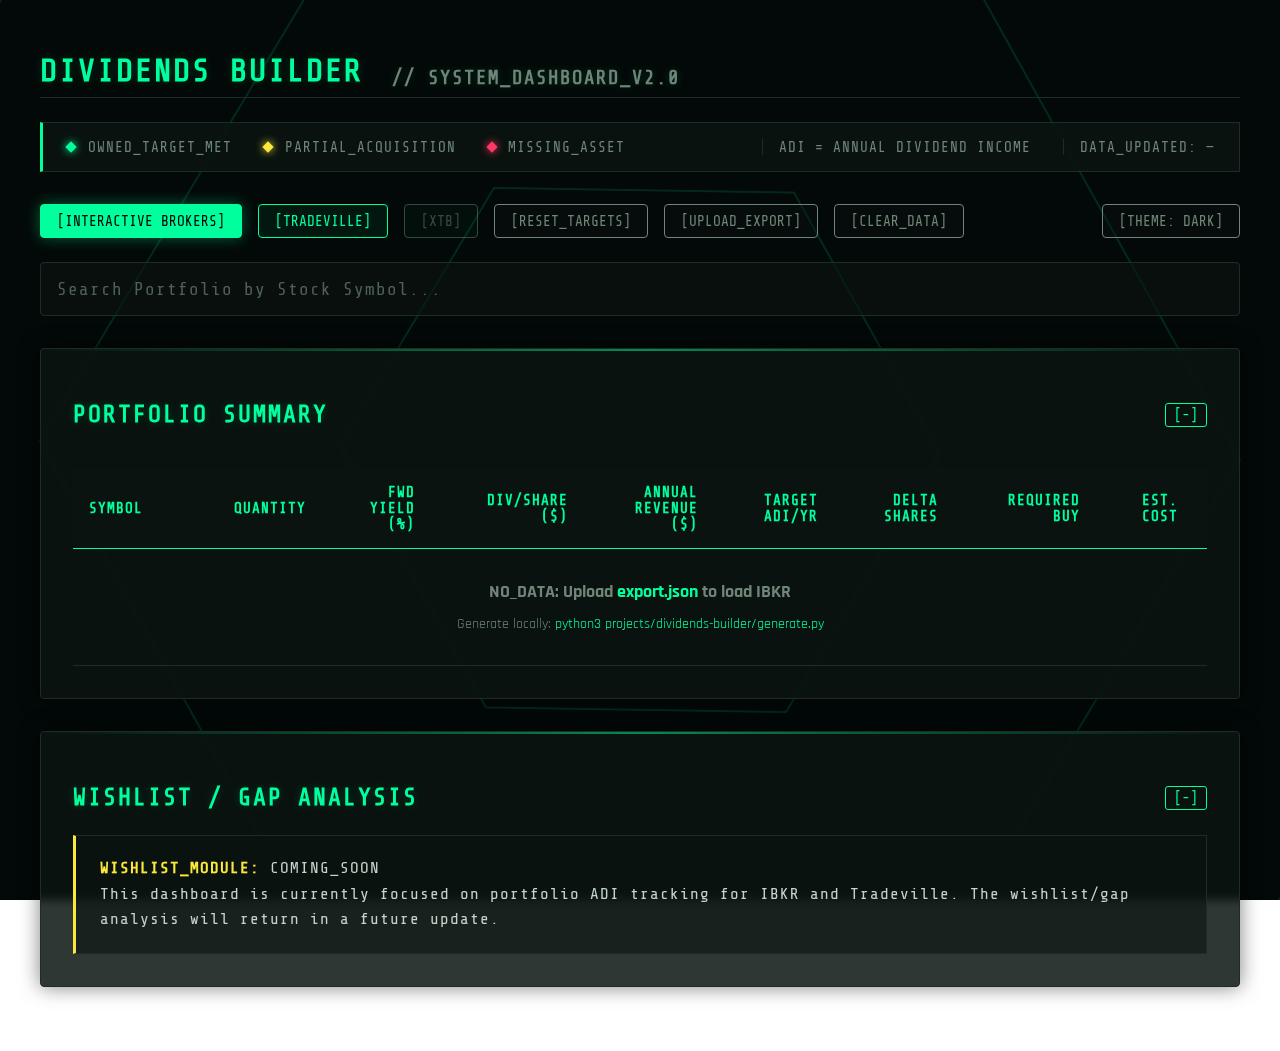
<file: projects/dividends-builder/hugo/layouts/index.html>
<!DOCTYPE html>
<html lang="en">

<head>
    <meta charset="UTF-8">
    <meta name="viewport" content="width=device-width, initial-scale=1.0">
    <title>{{ .Title }}</title>
    <!-- Importing a tech/cyberpunk font -->
    <link href="https://fonts.googleapis.com/css2?family=Rajdhani:wght@500;600;700&family=Share+Tech+Mono&display=swap"
        rel="stylesheet">
    <style>
        :root {
            --font-body: 'Rajdhani', sans-serif;
            --font-mono: 'Share Tech Mono', monospace;
            --radius: 4px;
        }

        :root,
        :root[data-theme="dark"] {
            --bg-color: #050a08;
            --card-bg: rgba(11, 20, 16, 0.85);
            --border-color: #1a2e26;
            --text-main: #c4d4c9;
            --text-muted: #6e8578;
            --text-strong: #ffffff;
            --accent-green: #00ff9d;
            --accent-green-rgb: 0, 255, 157;
            --accent-green-dim: rgba(0, 255, 157, 0.1);
            --accent-yellow: #fce83a;
            --accent-red: #ff3864;
            --accent-red-dim: rgba(255, 56, 100, 0.22);
            --glow: 0 0 10px rgba(0, 255, 157, 0.2);
            --btn-active-text: #000;
            --row-hover-bg: rgba(0, 255, 157, 0.05);
            --row-hover-text: #ffffff;
            --row-owned-bg: rgba(0, 255, 157, 0.02);
            --row-partial-bg: rgba(252, 232, 58, 0.02);
            --row-missing-bg: rgba(255, 56, 100, 0.05);
            --total-row-bg: rgba(0, 255, 157, 0.05);
            --canvas-trail: rgba(5, 10, 8, 0.2);
            --canvas-lines: rgba(0, 255, 157, 0.05);
            --canvas-glow-0: rgba(0, 255, 157, 0.05);
            --canvas-glow-1: rgba(0, 0, 0, 0);
        }

        :root[data-theme="light"] {
            --bg-color: #eef4f0;
            --card-bg: rgba(250, 253, 251, 0.76);
            --border-color: rgba(9, 31, 24, 0.18);
            --text-main: #10261f;
            --text-muted: #5b756a;
            --text-strong: #061712;
            --accent-green: #00b67a;
            --accent-green-rgb: 0, 182, 122;
            --accent-green-dim: rgba(0, 182, 122, 0.12);
            --accent-yellow: #b88900;
            --accent-red: #d44a64;
            --accent-red-dim: rgba(212, 74, 100, 0.18);
            --glow: 0 0 8px rgba(0, 182, 122, 0.12);
            --btn-active-text: #061712;
            --row-hover-bg: rgba(0, 182, 122, 0.07);
            --row-hover-text: #061712;
            --row-owned-bg: rgba(0, 182, 122, 0.06);
            --row-partial-bg: rgba(184, 137, 0, 0.06);
            --row-missing-bg: rgba(212, 74, 100, 0.06);
            --total-row-bg: rgba(0, 182, 122, 0.08);
            --canvas-trail: rgba(238, 244, 240, 0.35);
            --canvas-lines: rgba(6, 30, 22, 0.08);
            --canvas-glow-0: rgba(0, 182, 122, 0.08);
            --canvas-glow-1: rgba(238, 244, 240, 0);
        }

        body {
            font-family: var(--font-body);
            background-color: transparent;
            color: var(--text-main);
            margin: 0;
            padding: 2rem;
            overflow-x: hidden;
            min-height: 100vh;
        }

        #bg-canvas {
            position: fixed;
            top: 0;
            left: 0;
            width: 100%;
            height: 100%;
            z-index: 0;
            background-color: var(--bg-color);
        }

        .container {
            max-width: 1200px;
            margin: 0 auto;
            position: relative;
            z-index: 1;
        }

        h1,
        h2,
        h3 {
            color: var(--accent-green);
            margin-bottom: 1.5rem;
            font-family: var(--font-mono);
            text-transform: uppercase;
            letter-spacing: 2px;
            text-shadow: var(--glow);
        }

        h1 {
            border-bottom: 1px solid var(--border-color);
            padding-bottom: 0.5rem;
        }

        .card {
            background: var(--card-bg);
            border: 1px solid var(--border-color);
            border-radius: var(--radius);
            box-shadow: 0 0 20px rgba(0, 0, 0, 0.5);
            padding: 2rem;
            margin-bottom: 2rem;
            position: relative;
            overflow: hidden;
            backdrop-filter: blur(5px);
        }

        :root[data-theme="light"] .card {
            box-shadow: 0 12px 28px rgba(6, 23, 18, 0.08);
        }

        /* Decorative corner accent */
        .card::before {
            content: '';
            position: absolute;
            top: 0;
            left: 0;
            width: 100%;
            height: 2px;
            background: linear-gradient(90deg, transparent, var(--accent-green), transparent);
            opacity: 0.5;
        }

        table {
            width: 100%;
            border-collapse: separate;
            border-spacing: 0;
            margin-top: 1rem;
            color: var(--text-main);
        }

        th,
        td {
            text-align: left;
            padding: 1rem;
            border-bottom: 1px solid var(--border-color);
            font-size: 1.1rem;
        }

        th {
            background-color: rgba(11, 20, 16, 0.95);
            font-family: var(--font-mono);
            color: var(--accent-green);
            font-size: 0.9rem;
            text-transform: uppercase;
            letter-spacing: 1px;
            border-bottom: 1px solid var(--accent-green);
        }

        :root[data-theme="light"] th {
            background-color: rgba(250, 253, 251, 0.92);
        }

        th.sortable {
            cursor: pointer;
            user-select: none;
            position: relative;
            padding-right: 1.8rem;
        }

        th.sortable:hover {
            background-color: var(--row-hover-bg);
        }

        th.sortable .sort-indicator {
            position: absolute;
            right: 0.6rem;
            top: 50%;
            transform: translateY(-50%);
            color: var(--text-muted);
            font-size: 0.9rem;
            letter-spacing: 0;
        }

        tr:hover td {
            background-color: var(--row-hover-bg);
            color: var(--row-hover-text);
        }

        .numeric {
            text-align: right;
        }

        /* Badges */
        .badge {
            display: inline-block;
            padding: 0.25em 0.8em;
            font-size: 0.75rem;
            font-weight: 700;
            line-height: 1;
            text-align: center;
            white-space: nowrap;
            vertical-align: baseline;
            border-radius: 2px;
            margin-left: 0.8rem;
            text-transform: uppercase;
            letter-spacing: 1px;
            font-family: var(--font-mono);
            box-shadow: 0 0 5px rgba(0, 0, 0, 0.5);
        }

        .badge-owned {
            background-color: var(--accent-green-dim);
            color: var(--accent-green);
            border: 1px solid var(--accent-green);
            box-shadow: 0 0 5px var(--accent-green-dim);
        }

        .badge-partial {
            background-color: rgba(252, 232, 58, 0.1);
            color: var(--accent-yellow);
            border: 1px solid var(--accent-yellow);
            box-shadow: 0 0 5px rgba(252, 232, 58, 0.1);
        }

        .badge-missing {
            background-color: var(--accent-red-dim);
            color: var(--accent-red);
            border: 1px solid var(--accent-red);
            box-shadow: 0 0 8px var(--accent-red-dim);
            font-weight: 800;
        }

        .row-owned {
            background-color: var(--row-owned-bg);
        }

        .row-partial {
            background-color: var(--row-partial-bg);
        }

        .row-missing {
            background-color: var(--row-missing-bg);
        }

        .text-green {
            color: var(--accent-green);
            text-shadow: 0 0 5px var(--accent-green-dim);
        }

        .text-red {
            color: var(--accent-red);
            text-shadow: 0 0 5px var(--accent-red-dim);
        }

        .text-accent {
            color: var(--accent-green);
            font-weight: bold;
        }

        .stock-symbol {
            color: var(--text-strong);
        }

        /* Legend */
        .legend {
            display: flex;
            flex-wrap: wrap;
            gap: 2rem;
            margin-bottom: 2rem;
            padding: 1rem 1.5rem;
            background: var(--card-bg);
            border: 1px solid var(--border-color);
            border-left: 3px solid var(--accent-green);
            align-items: center;
            backdrop-filter: blur(5px);
        }

        .legend-item {
            display: flex;
            align-items: center;
            font-size: 0.9rem;
            color: var(--text-muted);
            font-family: var(--font-mono);
            letter-spacing: 1px;
            white-space: nowrap;
        }

        .legend-dot {
            width: 8px;
            height: 8px;
            margin-right: 0.8rem;
            transform: rotate(45deg);
        }

        .dot-owned {
            background-color: var(--accent-green);
            box-shadow: 0 0 8px var(--accent-green);
        }

        .dot-partial {
            background-color: var(--accent-yellow);
            box-shadow: 0 0 8px var(--accent-yellow);
        }

        .dot-missing {
            background-color: var(--accent-red);
            box-shadow: 0 0 8px var(--accent-red);
        }

        /* Search Input */
        .search-container {
            margin-bottom: 2rem;
        }

        #stock-search {
            width: 100%;
            padding: 1rem;
            background: rgba(11, 20, 16, 0.6);
            border: 1px solid var(--border-color);
            color: var(--accent-green);
            font-family: var(--font-mono);
            font-size: 1.1rem;
            letter-spacing: 1px;
            border-radius: var(--radius);
            box-sizing: border-box;
            outline: none;
            transition: border-color 0.3s, box-shadow 0.3s;
        }

        :root[data-theme="light"] #stock-search {
            background: rgba(250, 253, 251, 0.7);
            color: var(--text-strong);
        }

        #stock-search:focus {
            border-color: var(--accent-green);
            box-shadow: 0 0 15px rgba(0, 255, 157, 0.2);
            background: rgba(11, 20, 16, 0.9);
        }

        :root[data-theme="light"] #stock-search:focus {
            box-shadow: 0 0 0 1px rgba(6, 23, 18, 0.16), 0 16px 24px rgba(var(--accent-green-rgb), 0.14);
            background: rgba(250, 253, 251, 0.92);
        }

        #stock-search::placeholder {
            color: var(--text-muted);
            opacity: 0.7;
        }

        /* Collapsible Section Styles */
        .collapse-btn {
            background: none;
            border: 1px solid var(--accent-green);
            color: var(--accent-green);
            font-family: var(--font-mono);
            cursor: pointer;
            padding: 0.2rem 0.5rem;
            font-size: 0.9rem;
            transition: all 0.2s;
            border-radius: 3px;
        }

        .collapse-btn:hover {
            box-shadow: 0 0 8px rgba(0, 255, 157, 0.4);
            background: rgba(0, 255, 157, 0.1);
        }

        .collapse-btn.collapsed-state {
            color: var(--text-muted);
            border-color: var(--text-muted);
        }

        .collapsible-content {
            transition: max-height 0.4s ease-out, opacity 0.4s ease-out;
            max-height: 2000px;
            /* Arbitrary large value for expansion */
            opacity: 1;
            overflow: hidden;
        }

        .collapsible-content.collapsed {
            max-height: 0;
            opacity: 0;
            margin-top: 0;
        }

        /* Source Selection Buttons */
        .source-btn {
            background: rgba(var(--accent-green-rgb), 0.06);
            border: 1px solid var(--accent-green);
            color: var(--accent-green);
            font-family: var(--font-mono);
            padding: 0.5rem 1rem;
            cursor: pointer;
            transition: all 0.3s;
            font-size: 0.9rem;
            border-radius: var(--radius);
        }

        .source-btn:hover:not(.disabled) {
            background: rgba(var(--accent-green-rgb), 0.18);
            box-shadow: 0 0 10px rgba(var(--accent-green-rgb), 0.22);
        }

        .source-btn.active {
            background: var(--accent-green);
            color: var(--btn-active-text);
            box-shadow: 0 0 15px rgba(var(--accent-green-rgb), 0.35);
        }

        :root[data-theme="light"] .source-btn.active {
            box-shadow: 0 0 0 1px rgba(6, 23, 18, 0.16), 0 12px 20px rgba(0, 182, 122, 0.10);
        }

        .source-btn.disabled {
            border-color: var(--text-muted);
            color: var(--text-muted);
            cursor: not-allowed;
            opacity: 0.5;
        }

        .source-btn.utility {
            border-color: var(--text-muted);
            color: var(--text-muted);
            background: rgba(11, 20, 16, 0.35);
        }

        :root[data-theme="light"] .source-btn.utility {
            background: rgba(250, 253, 251, 0.55);
        }

        .source-btn.utility:hover {
            border-color: var(--accent-yellow);
            color: var(--accent-yellow);
            background: rgba(252, 232, 58, 0.06);
            box-shadow: 0 0 10px rgba(252, 232, 58, 0.08);
        }

        :root[data-theme="light"] .source-btn.utility:hover {
            background: rgba(184, 137, 0, 0.08);
            box-shadow: 0 0 0 1px rgba(184, 137, 0, 0.20), 0 12px 20px rgba(184, 137, 0, 0.10);
        }

        .target-input {
            width: 10.5rem;
            max-width: 100%;
            padding: 0.45rem 0.65rem;
            background: rgba(11, 20, 16, 0.55);
            border: 1px solid var(--border-color);
            color: var(--accent-green);
            font-family: var(--font-mono);
            font-size: 0.95rem;
            letter-spacing: 1px;
            border-radius: var(--radius);
            outline: none;
            box-sizing: border-box;
            transition: border-color 0.25s, box-shadow 0.25s, background 0.25s;
        }

        .target-input::placeholder {
            color: var(--text-muted);
            opacity: 0.9;
        }

        :root[data-theme="light"] .target-input {
            background: rgba(250, 253, 251, 0.9);
            border-color: rgba(9, 31, 24, 0.22);
            box-shadow: 0 0 0 1px rgba(6, 23, 18, 0.08), 0 10px 18px rgba(6, 23, 18, 0.06);
        }

        .target-input:focus {
            border-color: var(--accent-green);
            box-shadow: 0 0 12px rgba(0, 255, 157, 0.18);
            background: rgba(11, 20, 16, 0.85);
        }

        :root[data-theme="light"] .target-input:focus {
            background: rgba(250, 253, 251, 0.98);
            box-shadow: 0 0 0 1px rgba(0, 182, 122, 0.30), 0 10px 18px rgba(0, 182, 122, 0.12);
        }

        .cell-muted {
            color: var(--text-muted);
        }

        .portfolio-source {
            display: none;
        }

        .portfolio-source.active {
            display: block;
        }

        .notice-box {
            padding: 1.25rem 1.5rem;
            border: 1px solid var(--border-color);
            border-left: 3px solid var(--accent-yellow);
            background: rgba(11, 20, 16, 0.6);
            color: var(--text-main);
            font-family: var(--font-mono);
            letter-spacing: 1px;
            line-height: 1.6;
        }

        :root[data-theme="light"] .notice-box {
            background: rgba(250, 253, 251, 0.78);
            border-left-color: rgba(184, 137, 0, 0.85);
            box-shadow: 0 12px 24px rgba(6, 23, 18, 0.06);
        }

        .notice-box strong {
            color: var(--accent-yellow);
        }

        .hidden {
            display: none !important;
        }
    </style>
</head>

<body>
    <canvas id="bg-canvas"></canvas>

    <div class="container">
        <h1>Dividends Builder <span
                style="font-size: 0.6em; vertical-align: bottom; color: var(--text-muted); letter-spacing: 2px; margin-left: 10px;">//
                SYSTEM_DASHBOARD_V2.0</span></h1>

        <!-- Legend -->
        <div class="legend">
            <div class="legend-item"><span class="legend-dot dot-owned"></span> OWNED_TARGET_MET</div>
            <div class="legend-item"><span class="legend-dot dot-partial"></span> PARTIAL_ACQUISITION</div>
            <div class="legend-item"><span class="legend-dot dot-missing"></span> MISSING_ASSET</div>
            <div class="legend-item"
                style="color: var(--text-muted); margin-left: auto; border-left: 1px solid var(--border-color); padding-left: 1rem;">
                ADI = ANNUAL DIVIDEND INCOME</div>
            <div class="legend-item" id="data-updated"
                style="color: var(--text-muted); border-left: 1px solid var(--border-color); padding-left: 1rem;">
                DATA_UPDATED: —</div>
        </div>

        <!-- Source Selection Controls -->
        <div class="source-controls" style="margin-bottom: 1.5rem; display: flex; gap: 1rem;">
            <button type="button" class="source-btn active" data-source="ibkr" onclick="setActiveSource('ibkr', this)">[INTERACTIVE
                BROKERS]</button>
            <button type="button" class="source-btn" data-source="tradeville" onclick="setActiveSource('tradeville', this)">[TRADEVILLE]</button>
            <button type="button" class="source-btn disabled" disabled>[XTB]</button>
            <button type="button" class="source-btn utility" onclick="resetTargets()">[RESET_TARGETS]</button>
            <input type="file" id="export-upload-input" accept="application/json" style="display: none;" aria-hidden="true">
            <button type="button" class="source-btn utility" onclick="triggerExportUpload()">[UPLOAD_EXPORT]</button>
            <button type="button" class="source-btn utility" onclick="clearExportData()">[CLEAR_DATA]</button>
            <button type="button" class="source-btn utility" id="theme-toggle" onclick="toggleTheme()" style="margin-left: auto;">[THEME: DARK]</button>
            <!-- Auto button removed as requested -->
        </div>

        <!-- Search Bar -->
        <div class="search-container">
            <input type="text" id="stock-search" placeholder="Search Portfolio by Stock Symbol...">
        </div>

        <div class="card">
            <h2 style="display: flex; justify-content: space-between; align-items: center;">
                <span>Portfolio Summary</span>
                <button class="collapse-btn" onclick="toggleSection('portfolio-content', this)"
                    aria-expanded="true">[-]</button>
            </h2>
            <div id="portfolio-content" class="collapsible-content expanded">
                <div id="portfolio-source-ibkr" class="portfolio-source active">
                    <table id="portfolio-table-ibkr">
                        <thead>
                            <tr>
                                <th class="sortable" data-sort-key="symbol">Symbol <span class="sort-indicator"></span></th>
                                <th class="numeric sortable" data-sort-key="quantity">Quantity <span class="sort-indicator"></span></th>
                                <th class="numeric sortable" data-sort-key="yield">Fwd<br>Yield<br>(%) <span class="sort-indicator"></span></th>
                                <th class="numeric sortable" data-sort-key="div">Div/Share<br>(<span id="header-currency-ibkr">USD</span>) <span class="sort-indicator"></span></th>
                                <th class="numeric sortable" data-sort-key="revenue">Annual<br>Revenue<br>(<span id="header-currency-ibkr-rev">USD</span>) <span class="sort-indicator"></span></th>
                                <th class="numeric sortable" data-sort-key="target">Target<br>ADI/Yr <span class="sort-indicator"></span></th>
                                <th class="numeric sortable" data-sort-key="delta">Delta<br>Shares <span class="sort-indicator"></span></th>
                                <th class="numeric sortable" data-sort-key="buy">Required<br>Buy <span class="sort-indicator"></span></th>
                                <th class="numeric sortable" data-sort-key="cost">Est.<br>Cost <span class="sort-indicator"></span></th>
                            </tr>
                        </thead>
                        <tbody id="portfolio-tbody-ibkr">
                            <tr id="portfolio-nodata-ibkr">
                                <td colspan="9" style="text-align: center; padding: 2rem; color: var(--text-muted);">
                                    <strong style="font-size: 1.1rem;">NO_DATA: Upload <span style="color: var(--accent-green)">export.json</span> to load IBKR</strong>
                                    <div style="margin-top: 0.75rem; font-size: 0.9rem; color: var(--text-muted);">
                                        Generate locally: <span style="color: var(--accent-green)">python3 projects/dividends-builder/generate.py</span>
                                    </div>
                                </td>
                            </tr>
                            <tr style="background-color: var(--total-row-bg);" id="portfolio-total-row-ibkr" class="hidden">
                                <td colspan="4" style="text-align: right; color: var(--text-muted); font-family: var(--font-mono);">
                                    Total Annual Dividend Income:</td>
                                <td class="numeric text-accent" style="font-size: 1.2rem;" id="portfolio-total-current-ibkr">—</td>
                                <td colspan="2" class="numeric" style="text-align: right; color: var(--text-muted); font-family: var(--font-mono);">
                                    Projected ADI:</td>
                                <td colspan="2" class="numeric text-accent cell-muted" style="font-size: 1.2rem;" id="portfolio-total-projected-ibkr">—</td>
                            </tr>
                        </tbody>
                    </table>
                </div>

                <div id="portfolio-source-tradeville" class="portfolio-source">
                    <table id="portfolio-table-tradeville">
                        <thead>
                            <tr>
                                <th class="sortable" data-sort-key="symbol">Symbol <span class="sort-indicator"></span></th>
                                <th class="numeric sortable" data-sort-key="quantity">Quantity <span class="sort-indicator"></span></th>
                                <th class="numeric sortable" data-sort-key="yield">Fwd<br>Yield<br>(%) <span class="sort-indicator"></span></th>
                                <th class="numeric sortable" data-sort-key="div">Div/Share<br>(<span id="header-currency-tradeville">RON</span>) <span class="sort-indicator"></span></th>
                                <th class="numeric sortable" data-sort-key="revenue">Annual<br>Revenue<br>(<span id="header-currency-tradeville-rev">RON</span>) <span class="sort-indicator"></span></th>
                                <th class="numeric sortable" data-sort-key="target">Target<br>ADI/Yr <span class="sort-indicator"></span></th>
                                <th class="numeric sortable" data-sort-key="delta">Delta<br>Shares <span class="sort-indicator"></span></th>
                                <th class="numeric sortable" data-sort-key="buy">Required<br>Buy <span class="sort-indicator"></span></th>
                                <th class="numeric sortable" data-sort-key="cost">Est.<br>Cost <span class="sort-indicator"></span></th>
                            </tr>
                        </thead>
                        <tbody id="portfolio-tbody-tradeville">
                            <tr id="portfolio-nodata-tradeville">
                                <td colspan="9" style="text-align: center; padding: 2rem; color: var(--text-muted);">
                                    <strong style="font-size: 1.1rem;">NO_DATA: Upload <span style="color: var(--accent-green)">export.json</span> to load TRADEVILLE</strong>
                                    <div style="margin-top: 0.75rem; font-size: 0.9rem; color: var(--text-muted);">
                                        Generate locally: <span style="color: var(--accent-green)">python3 projects/dividends-builder/generate.py</span>
                                    </div>
                                </td>
                            </tr>
                            <tr style="background-color: var(--total-row-bg);" id="portfolio-total-row-tradeville" class="hidden">
                                <td colspan="4" style="text-align: right; color: var(--text-muted); font-family: var(--font-mono);">
                                    Total Annual Dividend Income:</td>
                                <td class="numeric text-accent" style="font-size: 1.2rem;" id="portfolio-total-current-tradeville">—</td>
                                <td colspan="2" class="numeric" style="text-align: right; color: var(--text-muted); font-family: var(--font-mono);">
                                    Projected ADI:</td>
                                <td colspan="2" class="numeric text-accent cell-muted" style="font-size: 1.2rem;" id="portfolio-total-projected-tradeville">—</td>
                            </tr>
                        </tbody>
                    </table>
                </div>
            </div>
        </div>

        <div class="card">
            <h2 style="display: flex; justify-content: space-between; align-items: center;">
                <span>Wishlist / Gap Analysis</span>
                <button class="collapse-btn" onclick="toggleSection('wishlist-content', this)"
                    aria-expanded="true">[-]</button>
            </h2>
            <div id="wishlist-content" class="collapsible-content expanded">
                <div class="notice-box">
                    <strong>WISHLIST_MODULE:</strong> COMING_SOON
                    <br>
                    This dashboard is currently focused on portfolio ADI tracking for IBKR and Tradeville.
                    The wishlist/gap analysis will return in a future update.
                </div>
            </div>
        </div>
    </div>

    <script>
        // Interactive Background Logic
        const canvas = document.getElementById('bg-canvas');
        const ctx = canvas.getContext('2d');
        let width, height;
        let particles = [];
        let mouse = { x: -1000, y: -1000 }; // Initialize off-screen so no dots are visible initially

        width = window.innerWidth;
        height = window.innerHeight;

        function resize() {
            width = canvas.width = window.innerWidth;
            height = canvas.height = window.innerHeight;
        }

        window.addEventListener('resize', resize);
        resize();

        window.addEventListener('mousemove', (e) => {
            mouse.x = e.clientX;
            mouse.y = e.clientY;
        });

        class Particle {
            constructor() {
                this.x = Math.random() * width;
                this.y = Math.random() * height;
                this.vx = (Math.random() - 0.5) * 0.5;
                this.vy = (Math.random() - 0.5) * 0.5;
                this.size = Math.random() * 2 + 1;
                this.alpha = Math.random();
            }

            update() {
                this.x += this.vx;
                this.y += this.vy;

                if (this.x < 0) this.x = width;
                if (this.x > width) this.x = 0;
                if (this.y < 0) this.y = height;
                if (this.y > height) this.y = 0;

                // Mouse interaction
                const dx = mouse.x - this.x;
                const dy = mouse.y - this.y;
                const dist = Math.sqrt(dx * dx + dy * dy);
                if (dist < 200) { // Increased radius slightly for better effect
                    this.alpha = 1 - dist / 200;
                } else {
                    this.alpha = 0; // Completely invisible when not illuminated
                }
            }

            draw() {
                const rgb = getComputedStyle(document.documentElement).getPropertyValue('--accent-green-rgb').trim() || '0, 255, 157';
                ctx.fillStyle = `rgba(${rgb}, ${this.alpha})`;
                ctx.beginPath();
                ctx.arc(this.x, this.y, this.size, 0, Math.PI * 2);
                ctx.fill();
            }
        }

        for (let i = 0; i < 50; i++) {
            particles.push(new Particle());
        }

        // Polygon Background
        let angle = 0;
        function drawPolygons() {
            ctx.save();
            ctx.translate(width / 2, height / 2);
            ctx.rotate(angle);
            const lines = getComputedStyle(document.documentElement).getPropertyValue('--canvas-lines').trim() || 'rgba(0, 255, 157, 0.05)';
            ctx.strokeStyle = lines;
            ctx.lineWidth = 2;

            for (let i = 1; i <= 3; i++) {
                ctx.beginPath();
                const size = 300 * i;
                for (let j = 0; j < 6; j++) {
                    const a = (Math.PI / 3) * j;
                    ctx.lineTo(Math.cos(a) * size, Math.sin(a) * size);
                }
                ctx.closePath();
                ctx.stroke();
            }

            ctx.restore();
            angle += 0.0005;
        }

        function animate() {
            // Dark bg with trail
            const trail = getComputedStyle(document.documentElement).getPropertyValue('--canvas-trail').trim() || 'rgba(5, 10, 8, 0.2)';
            ctx.fillStyle = trail;
            ctx.fillRect(0, 0, width, height);

            // Mouse highlight (radial gradient)
            const gradient = ctx.createRadialGradient(mouse.x, mouse.y, 0, mouse.x, mouse.y, 300);
            const g0 = getComputedStyle(document.documentElement).getPropertyValue('--canvas-glow-0').trim() || 'rgba(0, 255, 157, 0.05)';
            const g1 = getComputedStyle(document.documentElement).getPropertyValue('--canvas-glow-1').trim() || 'rgba(0, 0, 0, 0)';
            gradient.addColorStop(0, g0);
            gradient.addColorStop(1, g1);
            ctx.fillStyle = gradient;
            ctx.fillRect(0, 0, width, height);

            drawPolygons();

            particles.forEach(p => {
                p.update();
                p.draw();
            });

            requestAnimationFrame(animate);
        }
        animate();

        // Search Functionality
        const searchInput = document.getElementById('stock-search');
        if (searchInput) {
            searchInput.addEventListener('keyup', function () {
                const query = this.value.toUpperCase();
                const activeSource = document.querySelector('.portfolio-source.active');
                const table = activeSource ? activeSource.querySelector('table') : null;
                if (!table) return;

                const rows = table.getElementsByTagName('tr');

                for (let i = 0; i < rows.length; i++) {
                    const row = rows[i];
                    // Skip header and total rows
                    if (row.getElementsByTagName('th').length > 0) continue;
                    if (row.id && row.id.indexOf('portfolio-total-row') === 0) continue;
                    if (row.id && row.id.indexOf('portfolio-nodata-') === 0) {
                        row.style.display = query ? 'none' : '';
                        continue;
                    }

                    const symbolCell = row.querySelector('.stock-symbol');
                    if (symbolCell) {
                        const symbol = symbolCell.textContent.trim();
                        if (symbol.toUpperCase().indexOf(query) > -1) {
                            row.style.display = "";
                        } else {
                            row.style.display = "none";
                        }
                    }
                }
            });
        }

        // Collapsible Sections
        function toggleSection(contentId, btn) {
            const content = document.getElementById(contentId);
            if (!content) return;

            if (content.classList.contains('expanded')) {
                // Collapse
                content.classList.remove('expanded');
                content.classList.add('collapsed');
                btn.textContent = '[+]';
                btn.setAttribute('aria-expanded', 'false');
                btn.classList.add('collapsed-state');
            } else {
                // Expand
                content.classList.remove('collapsed');
                content.classList.add('expanded');
                btn.textContent = '[-]';
                btn.setAttribute('aria-expanded', 'true');
                btn.classList.remove('collapsed-state');
            }
        }

        const TARGETS_PREFIX = 'dividends_builder.targets.';
        const THEME_KEY = 'dividends_builder.theme';
        const EXPORT_KEY = 'dividends_builder.export';
        let ACTIVE_SOURCE = 'ibkr';

        function getTheme() {
            const t = localStorage.getItem(THEME_KEY);
            return (t === 'light' || t === 'dark') ? t : 'dark';
        }

        function setTheme(theme) {
            const t = (theme === 'light') ? 'light' : 'dark';
            document.documentElement.setAttribute('data-theme', t);
            localStorage.setItem(THEME_KEY, t);
            const btn = document.getElementById('theme-toggle');
            if (btn) btn.textContent = (t === 'light') ? '[THEME: LIGHT]' : '[THEME: DARK]';
        }

        function toggleTheme() {
            setTheme(getTheme() === 'light' ? 'dark' : 'light');
        }

        function triggerExportUpload() {
            const input = document.getElementById('export-upload-input');
            if (!input) return;
            // Allow re-upload of the same file.
            input.value = '';
            input.click();
        }

        function clearExportData() {
            localStorage.removeItem(EXPORT_KEY);
            renderFromExport(null);
        }

        function loadExportFromStorage() {
            try {
                const raw = localStorage.getItem(EXPORT_KEY);
                return raw ? JSON.parse(raw) : null;
            } catch {
                return null;
            }
        }

        function saveExportToStorage(obj) {
            localStorage.setItem(EXPORT_KEY, JSON.stringify(obj));
        }

        function getCurrencyLabel(iso) {
            const c = String(iso || '').toUpperCase();
            if (c === 'USD') return '$';
            if (c === 'RON') return 'RON';
            return c || '—';
        }

        function formatQty(source, qty) {
            if (!Number.isFinite(qty)) return '—';
            if (source === 'tradeville') return String(Math.round(qty));
            // IBKR: up to 4 decimals, trim trailing zeros.
            return (Math.round(qty * 10000) / 10000).toFixed(4).replace(/0+$/, '').replace(/\.$/, '');
        }

        function updateHeadersCurrency(source, iso) {
            const label = getCurrencyLabel(iso);
            const a = document.getElementById('header-currency-' + source);
            const b = document.getElementById('header-currency-' + source + '-rev');
            if (a) a.textContent = label;
            if (b) b.textContent = label;
        }

        function setDataUpdated(text) {
            const el = document.getElementById('data-updated');
            if (!el) return;
            el.textContent = 'DATA_UPDATED: ' + (text || '—');
        }

        function clearPortfolioRows(tbody) {
            if (!tbody) return;
            Array.from(tbody.querySelectorAll('tr.portfolio-row')).forEach(tr => tr.remove());
        }

        function setTotalsVisibility(source, visible) {
            const totalRow = document.getElementById('portfolio-total-row-' + source);
            if (totalRow) totalRow.classList.toggle('hidden', !visible);
        }

        function setNoDataVisibility(source, visible) {
            const row = document.getElementById('portfolio-nodata-' + source);
            if (row) row.classList.toggle('hidden', !visible);
        }

        function setCurrentTotal(source, text) {
            const el = document.getElementById('portfolio-total-current-' + source);
            if (el) el.textContent = text || '—';
        }

        function renderPortfolio(source, rows) {
            const tbody = document.getElementById('portfolio-tbody-' + source);
            if (!tbody) return;

            clearPortfolioRows(tbody);

            const safeRows = Array.isArray(rows) ? rows : [];
            if (!safeRows.length) {
                setNoDataVisibility(source, true);
                setTotalsVisibility(source, false);
                setCurrentTotal(source, '—');
                const projected = document.getElementById('portfolio-total-projected-' + source);
                if (projected) {
                    projected.textContent = '—';
                    projected.classList.add('cell-muted');
                }
                updateHeadersCurrency(source, source === 'tradeville' ? 'RON' : 'USD');
                return;
            }

            const iso = String(safeRows[0].currency || (source === 'tradeville' ? 'RON' : 'USD')).toUpperCase();
            updateHeadersCurrency(source, iso);

            setNoDataVisibility(source, false);
            setTotalsVisibility(source, true);

            let total = 0;
            safeRows.forEach(r => {
                const ticker = String(r.ticker || '').trim();
                if (!ticker) return;

                const qty = Number(r.quantity);
                const yld = Number(r.yield);
                const div = Number(r.annual_dividend_per_share);
                const price = Number(r.current_price);
                const revenue = Number(r.annual_revenue);
                const rowCurrency = String(r.currency || iso).toUpperCase();

                if (Number.isFinite(revenue)) total += revenue;

                const tr = document.createElement('tr');
                tr.className = 'portfolio-row';
                tr.dataset.source = source;
                tr.dataset.ticker = ticker;
                tr.dataset.quantity = Number.isFinite(qty) ? String(qty) : '0';
                tr.dataset.div = Number.isFinite(div) ? String(div) : '0';
                tr.dataset.price = Number.isFinite(price) ? String(price) : '';
                tr.dataset.currency = rowCurrency;

                tr.innerHTML = `
                    <td class="stock-symbol" style="font-weight: 600; letter-spacing: 1px;">${ticker}</td>
                    <td class="numeric" style="color: var(--text-muted);">${formatQty(source, qty)}</td>
                    <td class="numeric">${Number.isFinite(yld) ? (Math.round(yld * 100) / 100).toFixed(2) : '0.00'}%</td>
                    <td class="numeric" style="color: var(--text-muted);">${formatMoney(Number.isFinite(div) ? div : 0, rowCurrency)}</td>
                    <td class="numeric"><strong class="text-accent">${formatMoney(Number.isFinite(revenue) ? revenue : 0, rowCurrency)}</strong></td>
                    <td class="numeric">
                        <input class="target-input" inputmode="decimal" type="number" min="0" step="0.01" placeholder="set target" aria-label="Target annual dividend income">
                    </td>
                    <td class="numeric cell-muted target-delta">—</td>
                    <td class="numeric cell-muted target-buy">—</td>
                    <td class="numeric cell-muted target-cost">—</td>
                `;

                // Insert before totals row so totals stay last.
                const totalRow = document.getElementById('portfolio-total-row-' + source);
                tbody.insertBefore(tr, totalRow || null);
            });

            setCurrentTotal(source, formatMoney(total, iso));
        }

        function renderFromExport(exportObj) {
            if (!exportObj || typeof exportObj !== 'object') {
                setDataUpdated('—');
                renderPortfolio('ibkr', []);
                renderPortfolio('tradeville', []);
                refreshPlanner(ACTIVE_SOURCE);
                return;
            }

            const updatedText = exportObj.generated_at_human || exportObj.generated_at || '—';
            setDataUpdated(updatedText);

            const sources = exportObj.sources || {};
            renderPortfolio('ibkr', (sources.ibkr && sources.ibkr.portfolio) || []);
            renderPortfolio('tradeville', (sources.tradeville && sources.tradeville.portfolio) || []);

            initTargetPlanner();
            refreshPlanner(ACTIVE_SOURCE);
        }

        function initExportUpload() {
            const input = document.getElementById('export-upload-input');
            if (!input) return;
            input.addEventListener('change', () => {
                const file = input.files && input.files[0];
                if (!file) return;

                const reader = new FileReader();
                reader.onload = () => {
                    try {
                        const obj = JSON.parse(String(reader.result || ''));
                        saveExportToStorage(obj);
                        renderFromExport(obj);
                    } catch (e) {
                        console.error('Failed to parse export.json', e);
                        alert('Invalid export.json (failed to parse).');
                    }
                };
                reader.onerror = () => {
                    alert('Failed to read file.');
                };
                reader.readAsText(file);
            });
        }

        function storageKey(source) {
            return TARGETS_PREFIX + source;
        }

        function loadTargets(source) {
            try {
                const raw = localStorage.getItem(storageKey(source));
                return raw ? JSON.parse(raw) : {};
            } catch {
                return {};
            }
        }

        function saveTargets(source, targets) {
            localStorage.setItem(storageKey(source), JSON.stringify(targets));
        }

        function clearTargets(source) {
            localStorage.removeItem(storageKey(source));
        }

        function formatMoney(amount, currency) {
            if (!Number.isFinite(amount)) return 'N/A';
            const v = amount.toLocaleString(undefined, { minimumFractionDigits: 2, maximumFractionDigits: 2 });
            if (currency === 'USD') return '$' + v;
            if (currency === 'RON') return v + ' RON';
            return v + ' ' + currency;
        }

        function roundShares(source, shares) {
            if (!Number.isFinite(shares)) return shares;
            if (source === 'tradeville') {
                // integer-only shares
                return Math.ceil(shares - 1e-12);
            }
            // IBKR fractional shares are supported
            return Math.round(shares * 10000) / 10000;
        }

        function updateProjectedTotal(source) {
            const rows = document.querySelectorAll('tr.portfolio-row[data-source="' + source + '"]');
            const targets = loadTargets(source);
            let projected = 0;
            let hasAnyTarget = false;
            let currency = '';

            rows.forEach(row => {
                const ticker = row.dataset.ticker;
                const qty = Number(row.dataset.quantity || '0');
                const div = Number(row.dataset.div || '0');
                const rowCurrency = (row.dataset.currency || '').toUpperCase();
                if (!currency && rowCurrency) currency = rowCurrency;

                const targetVal = targets[ticker];
                const hasTarget = targetVal !== undefined && targetVal !== null && targetVal !== '' && Number.isFinite(Number(targetVal));

                if (hasTarget) {
                    hasAnyTarget = true;
                    projected += Number(targetVal);
                } else {
                    if (Number.isFinite(qty) && Number.isFinite(div)) {
                        projected += qty * div;
                    }
                }
            });

            const out = document.getElementById('portfolio-total-projected-' + source);
            if (!out) return;

            if (!hasAnyTarget) {
                out.textContent = '—';
                out.classList.add('cell-muted');
                return;
            }

            out.textContent = formatMoney(projected, currency);
            out.classList.remove('cell-muted');
        }

        const SORT_STATE = {
            ibkr: { key: null, dir: 'desc' },
            tradeville: { key: null, dir: 'desc' },
        };

        function parseCellNumber(text) {
            if (text === null || text === undefined) return NaN;
            const s = String(text).trim();
            if (!s || s === '—' || s === 'N/A') return NaN;
            const cleaned = s.replace(/,/g, '').replace(/[^0-9.+-]/g, '');
            const n = Number(cleaned);
            return Number.isFinite(n) ? n : NaN;
        }

        function getRowSortValue(row, key) {
            if (!row) return null;

            if (key === 'symbol') {
                const c = row.querySelector('.stock-symbol');
                return (c ? c.textContent : '').trim().toUpperCase();
            }

            if (key === 'quantity') return Number(row.dataset.quantity || '0');
            if (key === 'div') return Number(row.dataset.div || '0');
            if (key === 'price') return Number(row.dataset.price || '');

            if (key === 'yield') {
                const cell = row.querySelector('td:nth-child(3)');
                return parseCellNumber(cell ? cell.textContent : '');
            }

            if (key === 'revenue') {
                const cell = row.querySelector('td:nth-child(5)');
                return parseCellNumber(cell ? cell.textContent : '');
            }

            if (key === 'target') {
                const input = row.querySelector('.target-input');
                return parseCellNumber(input ? input.value : '');
            }

            if (key === 'delta') {
                const cell = row.querySelector('.target-delta');
                return parseCellNumber(cell ? cell.textContent : '');
            }

            if (key === 'buy') {
                const cell = row.querySelector('.target-buy');
                return parseCellNumber(cell ? cell.textContent : '');
            }

            if (key === 'cost') {
                const cell = row.querySelector('.target-cost');
                return parseCellNumber(cell ? cell.textContent : '');
            }

            return null;
        }

        function compareValues(a, b, dir) {
            const asc = dir === 'asc';

            const aNaN = (typeof a === 'number') && !Number.isFinite(a);
            const bNaN = (typeof b === 'number') && !Number.isFinite(b);
            if (aNaN && bNaN) return 0;
            if (aNaN) return 1;
            if (bNaN) return -1;

            if (typeof a === 'string' && typeof b === 'string') {
                if (a < b) return asc ? -1 : 1;
                if (a > b) return asc ? 1 : -1;
                return 0;
            }

            const an = Number(a);
            const bn = Number(b);
            if (an < bn) return asc ? -1 : 1;
            if (an > bn) return asc ? 1 : -1;
            return 0;
        }

        function updateSortIndicators(table, activeKey, dir) {
            if (!table) return;
            table.querySelectorAll('th.sortable').forEach(th => {
                const key = th.dataset.sortKey;
                const ind = th.querySelector('.sort-indicator');
                if (!ind) return;
                if (key !== activeKey) {
                    ind.textContent = '';
                    return;
                }
                ind.textContent = (dir === 'asc') ? '↑' : '↓';
            });
        }

        function sortPortfolioTable(source, key) {
            const table = document.getElementById('portfolio-table-' + source);
            if (!table) return;
            const tbody = table.querySelector('tbody');
            if (!tbody) return;

            const state = SORT_STATE[source] || (SORT_STATE[source] = { key: null, dir: 'desc' });

            if (state.key === key) {
                state.dir = (state.dir === 'asc') ? 'desc' : 'asc';
            } else {
                state.key = key;
                // Reasonable defaults: symbols asc, everything else desc.
                state.dir = (key === 'symbol') ? 'asc' : 'desc';
            }

            const rows = Array.from(tbody.querySelectorAll('tr.portfolio-row[data-source="' + source + '"]'));
            // Keep original order as stable tie-breaker.
            rows.forEach((r, idx) => { if (!r.dataset.sortIndex) r.dataset.sortIndex = String(idx); });

            rows.sort((ra, rb) => {
                const va = getRowSortValue(ra, key);
                const vb = getRowSortValue(rb, key);
                let cmp = compareValues(va, vb, state.dir);
                if (cmp !== 0) return cmp;
                // Stable: fallback to original index.
                return Number(ra.dataset.sortIndex) - Number(rb.dataset.sortIndex);
            });

            const totalRow = tbody.querySelector('tr[id^="portfolio-total-row-"]');
            rows.forEach(r => tbody.appendChild(r));
            if (totalRow) tbody.appendChild(totalRow);

            updateSortIndicators(table, state.key, state.dir);
        }

        function initSorting() {
            ['ibkr', 'tradeville'].forEach(source => {
                const table = document.getElementById('portfolio-table-' + source);
                if (!table) return;
                table.querySelectorAll('th.sortable').forEach(th => {
                    th.addEventListener('click', () => sortPortfolioTable(source, th.dataset.sortKey));
                });
            });
        }

        function setRowState(row, state) {
            row.classList.remove('row-owned', 'row-partial', 'row-missing');
            if (state) row.classList.add(state);
        }

        function updatePlannerRow(row) {
            const source = row.dataset.source;
            const ticker = row.dataset.ticker;

            const parseNum = (v) => {
                if (v === null || v === undefined) return NaN;
                const s = String(v).trim().replace(/,/g, '').replace(/[^0-9.+-]/g, '');
                const n = Number(s);
                return Number.isFinite(n) ? n : NaN;
            };

            const qty = parseNum(row.dataset.quantity || '0');
            const div = parseNum(row.dataset.div || '0');
            const price = parseNum(row.dataset.price || '');
            const currency = (row.dataset.currency || '').toUpperCase();

            const input = row.querySelector('.target-input');
            const cellDelta = row.querySelector('.target-delta');
            const cellBuy = row.querySelector('.target-buy');
            const cellCost = row.querySelector('.target-cost');

            const targets = loadTargets(source);
            const targetVal = targets[ticker];

            if (input && (document.activeElement !== input)) {
                input.value = (targetVal !== undefined && targetVal !== null) ? targetVal : '';
            }

            const hasTarget = targetVal !== undefined && targetVal !== null && targetVal !== '' && Number.isFinite(Number(targetVal));
            if (!hasTarget) {
                if (cellDelta) {
                    cellDelta.textContent = '—';
                    cellDelta.classList.remove('text-red', 'text-green');
                    cellDelta.classList.add('cell-muted');
                }
                if (cellBuy) {
                    cellBuy.textContent = '—';
                    cellBuy.classList.remove('text-red', 'text-green');
                    cellBuy.classList.add('cell-muted');
                }
                if (cellCost) {
                    cellCost.textContent = '—';
                    cellCost.classList.remove('text-red', 'text-green');
                    cellCost.classList.add('cell-muted');
                }
                setRowState(row, null);
                return;
            }

            const targetAdi = Number(targetVal);
            if (!(div > 0)) {
                if (cellDelta) cellDelta.textContent = 'N/A';
                if (cellBuy) cellBuy.textContent = 'N/A';
                if (cellCost) cellCost.textContent = 'N/A';
                setRowState(row, 'row-missing');
                return;
            }

            const targetShares = targetAdi / div;
            const deltaShares = qty - targetShares;
            const requiredBuyRaw = Math.max(0, targetShares - qty);
            const requiredBuy = roundShares(source, requiredBuyRaw);
            const hasPrice = Number.isFinite(price) && price > 0;
            const estCost = hasPrice ? (requiredBuy * price) : NaN;

            if (cellDelta) {
                cellDelta.textContent = (Math.round(deltaShares * 100) / 100).toFixed(2);
                cellDelta.classList.toggle('text-red', deltaShares < -0.01);
                cellDelta.classList.toggle('text-green', deltaShares >= -0.01);
                cellDelta.classList.remove('cell-muted');
            }
            if (cellBuy) {
                if (source === 'tradeville') {
                    cellBuy.textContent = String(requiredBuy);
                } else {
                    cellBuy.textContent = (Math.round(requiredBuy * 10000) / 10000).toFixed(4).replace(/0+$/, '').replace(/\.$/, '');
                }
                cellBuy.classList.remove('cell-muted');
            }
            if (cellCost) {
                cellCost.textContent = hasPrice ? formatMoney(estCost, currency) : 'N/A';
                cellCost.classList.remove('cell-muted');
            }

            if (requiredBuy <= 0) {
                setRowState(row, 'row-owned');
            } else if (qty > 0) {
                setRowState(row, 'row-partial');
            } else {
                setRowState(row, 'row-missing');
            }
        }

        function initTargetPlanner() {
            document.querySelectorAll('tr.portfolio-row').forEach(row => {
                const source = row.dataset.source;
                const ticker = row.dataset.ticker;
                const input = row.querySelector('.target-input');
                if (!input) return;

                input.addEventListener('input', () => {
                    const raw = input.value.trim();
                    const targets = loadTargets(source);
                    if (!raw) {
                        delete targets[ticker];
                        saveTargets(source, targets);
                        updatePlannerRow(row);
                        updateProjectedTotal(source);
                        return;
                    }
                    const v = Number(raw);
                    if (!Number.isFinite(v) || v < 0) {
                        return;
                    }
                    targets[ticker] = Math.round(v * 100) / 100;
                    saveTargets(source, targets);
                    updatePlannerRow(row);
                    updateProjectedTotal(source);
                });

                updatePlannerRow(row);
            });

            updateProjectedTotal('ibkr');
            updateProjectedTotal('tradeville');
        }

        function refreshPlanner(source) {
            document.querySelectorAll('tr.portfolio-row[data-source="' + source + '"]').forEach(row => updatePlannerRow(row));
            updateProjectedTotal(source);
        }

        function resetTargets() {
            clearTargets(ACTIVE_SOURCE);
            refreshPlanner(ACTIVE_SOURCE);
        }

        // Handle Source Selection (Static Toggle)
        function setActiveSource(source, btnElement) {
            ACTIVE_SOURCE = source;
            // Update active state in UI
            document.querySelectorAll('.source-btn').forEach(b => b.classList.remove('active'));
            if (btnElement) btnElement.classList.add('active');

            // Switch visible tables
            document.querySelectorAll('.portfolio-source').forEach(s => s.classList.remove('active'));
            const container = document.getElementById('portfolio-source-' + source);
            if (container) container.classList.add('active');

            // Reset search for clarity
            const input = document.getElementById('stock-search');
            if (input) {
                input.value = '';
                const evt = new Event('keyup');
                input.dispatchEvent(evt);
            }

            refreshPlanner(source);
        }

        // Default source on load
        window.addEventListener('DOMContentLoaded', () => {
            setTheme(getTheme());
            initSorting();
            initExportUpload();
            renderFromExport(loadExportFromStorage());
            const btn = document.querySelector('.source-btn[data-source="ibkr"]');
            setActiveSource('ibkr', btn);
        });
    </script>
</body>

</html>
</file>
